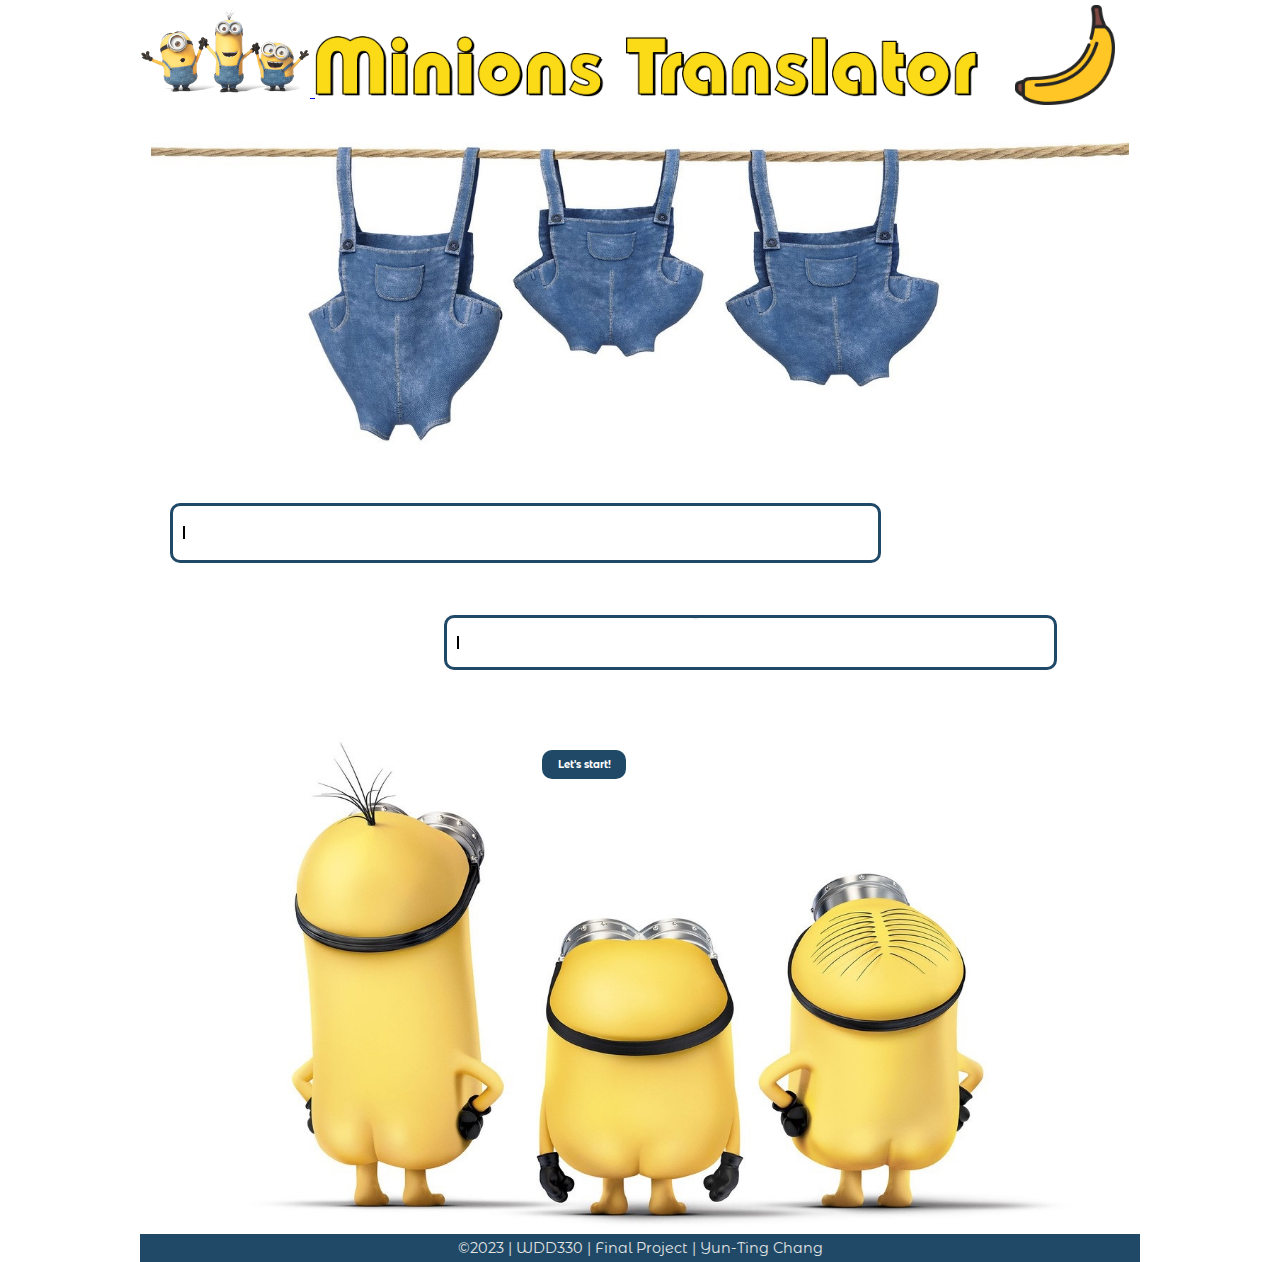
<file: index.html>
<!DOCTYPE html>
<html lang="en">
<head>
    <meta charset="UTF-8">
    <meta http-equiv="X-UA-Compatible" content="IE=edge">
    <meta name="viewport" content="width=device-width, initial-scale=1.0">
    <link rel="stylesheet" href="/styles/style.css">
    <script src="./scripts/main.js" type="module"></script>
    <title>Minion Translator | Home</title>
</head>
<body>
    <header id="main-header"></header>
    <main class="divider">
        <div id="banner">
            <img src="/public/images/minions.jpg" alt="minion talking">
            <div class="word-box" id="english">
                <p class="typed">I don't want to put my pants on!</p>
            </div>
            <div class="word-box" id="minion-lan">
                <p class="typed">ka domo quer da ponga mi pants lib!</p>
            </div>
            <a href="/translator/index.html" id="transBtn">Let's start!</a>
        </div>
    </main>
    <footer id="main-footer"></footer>
</body>
</html>
</file>
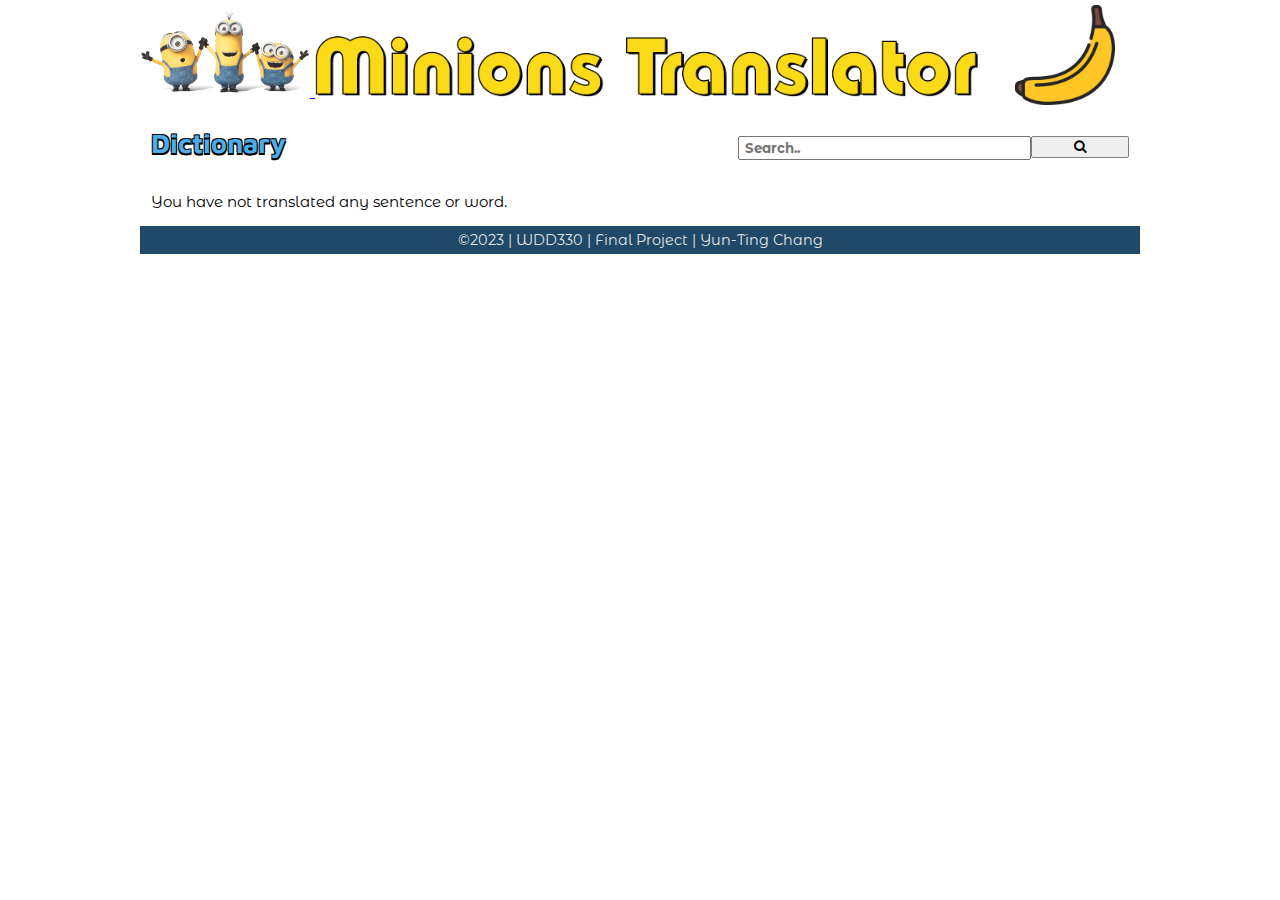
<file: dictionary/index.html>
<!DOCTYPE html>
<html lang="en">
<head>
    <meta charset="UTF-8">
    <meta http-equiv="X-UA-Compatible" content="IE=edge">
    <meta name="viewport" content="width=device-width, initial-scale=1.0">
    <link rel="stylesheet" href="https://cdnjs.cloudflare.com/ajax/libs/font-awesome/4.7.0/css/font-awesome.min.css">
    <link rel="stylesheet" href="/styles/style.css">
    <script src="/scripts/dictionary.js" type="module"></script>
    <title>Minion Translator | Dictionary</title>
</head>
<body>
    <header id="main-header"></header>
    <main class="divider">
        <div id="dictionary-grid">
            <h1>Dictionary</h1>
            <input class="search" type="text" placeholder="Search..">
            <button id="searchBtn"><i class="fa fa-search"></i></button>
        </div>
        <ul class="cards">
            <li id="no-card">You have not translated any sentence or word.</li>
        </ul>
    </main>
    <footer id="main-footer"></footer>
</body>
</html>
</file>
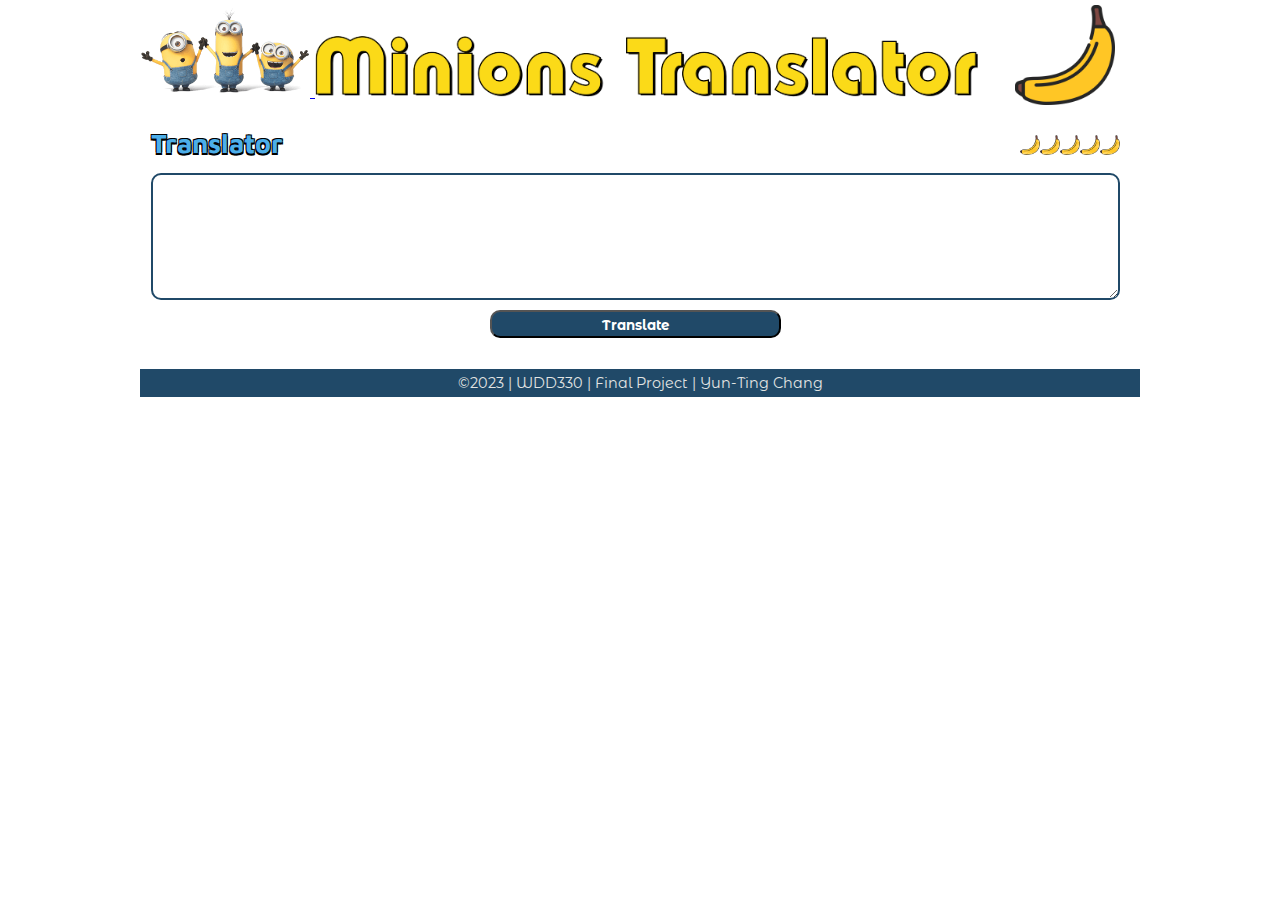
<file: translator/index.html>
<!DOCTYPE html>
<html lang="en">
<head>
    <meta charset="UTF-8">
    <meta http-equiv="X-UA-Compatible" content="IE=edge">
    <meta name="viewport" content="width=device-width, initial-scale=1.0">
    <link rel="stylesheet" href="/styles/style.css">
    <script src="/scripts/translator.js" type="module"></script>
    <title>Minion Translator | Translator</title>
</head>
<body>
    <header id="main-header"></header>
    <main class="divider">
        <div class="trans-headline">
            <h1>Translator</h1>
            <div class="bananas">
                <img src="/public/images/banana.png" alt="banana" class="banana">
                <img src="/public/images/banana.png" alt="banana" class="banana">
                <img src="/public/images/banana.png" alt="banana" class="banana">
                <img src="/public/images/banana.png" alt="banana" class="banana">
                <img src="/public/images/banana.png" alt="banana" class="banana">
            </div>
            <textarea id="eng-input" rows="5"></textarea>
            <br>
            <input type="button" id="trans-now-btn" value="Translate">
            <div id="translated" style="display: none;">
                <img id="mini-translator" src="/public/images/174006_minion_icon.png" alt="mini-translator">
                <div id="minion-lan-box">
                    <p id="minion-output"></p>
                </div>
            </div>
            
        </div>
    </main>
    <footer id="main-footer"></footer>
</body>
</html>
</file>
<file: styles/style.css>
@import url('https://fonts.googleapis.com/css2?family=Maven+Pro:wght@700&family=Montserrat+Alternates:wght@300&display=swap');
:root {
    --font-body: "Montserrat Alternates", Helvetica, sans-serif;
    --font-headline: "Maven Pro", "Arial Narrow Bold", sans-serif;

    /* CSS HEX */
    --cello: #204968;
    --black-haze: #e2e4e3;
    --confetti: #fbda18;
    --pizza: #cf9b12;
    --old-copper: #794d2d;
    --bitter: #7f8178;
    --eagle: #bdbba6;
    --limed-oak: #a98253;
    --picton-blue: #4caee9;

    /* sizes */
    --font-base: 18px;
    --small-font: 0.8em;
    --large-font: 1.2em;
}

body {
    min-width: 350px;
    max-width: 1000px;
    margin: 0 auto;
    font-family: var(--font-body);
    font-size: var(--font-base);
    color: var(--dark-grey);
}
h1, h2, h3, h4, h5, h6 {
    font-family: var(--font-headline);
    color: var(--picton-blue);
    text-shadow: -1px 1.5px 0 black,
                1px 1.5px 0 black,
                1px -1px 0 black,
                -1px -1px 0 black;
}
img {
    width: 100%;
}
#main-header {
    padding-top: .2em;
    display: grid;
    grid-template-columns: 85% 15%;
    grid-template-rows: auto auto;
}
#minions {
    width: 20%;
}
#name {
    width: 78%;
}
.nav-box {
    display: flex;
    justify-content: center;
    align-items: center;
}
#menuBtn {
    width: 75%;
    background-color: white;
    border: none;
    transition: width .5s;
}
#menuBtn:hover {
    cursor: pointer;
    width: 80%;
}
#menu {
    display: none;
    grid-row: 2/3;
    grid-column: 1/3;
    text-align: center;
}
#menu.responsive {
    font-size: 15px;
    display: flex;
    flex-direction: column;
    padding: 0;
    margin: 0 0;
}
#menu a {
    border-bottom: 1px solid var(--bitter);
    border-top: 1px solid var(--bitter);
    padding: .3em;
    text-decoration: none;
    transition: 0.5s;
    font-weight: 800;
    text-decoration: none;
    color: black;
    text-shadow: 1px 1px gray;
}
#menu a:hover {
    background-color: var(--cello);
    color: white;
    text-shadow: 1px 1px white;
}
#banner {
    height: 100%;
    position: relative;
}
.word-box{
    padding: 0 10px;
    border: 3px solid var(--cello);
    border-radius: 10px;
    font-size: 10px;
    position: absolute;
}
#english {
    width: 60%;
    top: 45%;
    left: 30%;
}
#minion-lan {
    width: 70%;
    top: 35%;
    left: 2%;
}
#transBtn {
    top: 57%;
    left: 40%;
    width: 80px;
    height: 25px;
    display: flex;
    justify-content: center;
    align-items: center;
    position: absolute;
    text-decoration: none;
    font-family: var(--font-body);
    font-size: 10px;
    font-weight: bold;
    background-color: var(--cello);
    color: white;
    border-radius: 10px;
    border: 2px solid var(--cello);
}
#transBtn:hover {
    background-color: var(--confetti);
    color: black;
    transition: .5s;
    cursor: pointer;
}
.typed {
    margin: 3% 0;
    font-weight: bold;
    overflow: hidden;
    white-space: nowrap;
    border-right: 2px solid;
    width: 0;
    animation: typing 2s steps(30, end) forwards, blinking 1s infinite;
}

@keyframes typing {
    from { width: 0 }
    to { width: 100% }
}

@keyframes blinking {
    0% {border-right-color: transparent}
    50% {border-right-color: black}
    100% {border-right-color: transparent}
}
.divider{
    margin: 0 .6em;
}


/* translator page */
.trans-headline {
    margin-top: 1em;
    display: grid;
    grid-template-columns: 49% 49%;
    grid-template-rows: 2em 1fr 1.5em;
    grid-gap: 10px;
}
.trans-headline h1 {
    font-size: 1.5em;
    margin: 0;
    grid-row: 1/2;
    grid-column: 1/2;
}
.bananas {
    display: flex;
    justify-content: end;
    align-items: center;
    grid-row: 1/2;
    grid-column: 2/3;
}
.banana {
    width: 20px;
}
#eng-input {
    font-size: 1em;
    padding: .5em;
    border: 2px solid var(--cello);
    border-radius: 10px;
    grid-row: 2/3;
    grid-column: 1/3;
}
#trans-now-btn {
    font-family: var(--font-body);
    font-weight: bold;
    background-color: var(--cello);
    color: white;
    border-radius: 10px;
    margin: 0 auto;
    width: 30%;
    height: 28px;
    grid-row: 3/4;
    grid-column: 1/3;
}
#trans-now-btn:hover {
    background-color: var(--confetti);
    color: black;
    transition: .5s;
    cursor: pointer;
}
#translated {
    grid-row: 4/5;
    grid-column: 1/3;
}
#mini-translator {
    margin: 0 1em;
    width: 30%;
}
#minion-lan-box {
    width: 90%;
    height: 70%;
    border: 2px solid var(--cello);
    border-radius: 10px;
}
#minion-output {
    margin: 10px;
    font-size: var(--small-font);
    font-weight: bold;
}

/* dictionary */
#dictionary-grid {
    display: grid;
    grid-template-columns: 60% 30% 10%;
}
#dictionary-grid h1 {
    font-size: 1.5em;
}
input {
    font-family: var(--font-body);
    font-weight: bold;
    margin-top: 2em;
    height: 10px;
    padding: 5px;
}
.cards {
    padding-left: 0;
    font-size: 15px;
}
#searchBtn {
    border: 1px solid var(--bitter);
    border-radius: 2px;
    height: 22px;
    margin-top: 2em;
    padding: 0;
    transition: 1s background-color;
}
#searchBtn:hover {
    /* background-color: var(--confetti); */
    box-shadow: 0 0 4px var(--bitter);
    cursor: pointer;
}
#no-card {
    display: none;
    list-style-type: none;
}
.card-box {
    margin: .5em;
    box-shadow: 0 4px 8px 0 rgba(0,0,0,0.2);
    transition: .3s;
    display: grid;
    grid-template-columns: 50% 50%;
    grid-column-gap: 2px;
    margin-bottom: 2em;
    animation: 1s slide-in;
}

@keyframes slide-in {
    from {transform: translateX(-100%)}
    to {transform: translateX(0%);}
}

.card-box:hover {
    box-shadow: 0 8px 16px 0 rgba(0,0,0,0.2);
  }
.card-box h3, .card-box p {
    margin: 0;
    padding: 10px;
}
.card-box h3 {
    background-color: var(--picton-blue);
    font-family: var(--font-headline);
    color: white;
    text-shadow: -1px 1px 0 black,
                1px 1px 0 black,
                1px -1px 0 black,
                -1px -1px 0 black;
}


#main-footer {
    padding: 5px;
    text-align: center;
    background-color: var(--cello);
    color: var(--black-haze);
    font-size: var(--small-font);
}
</file>
